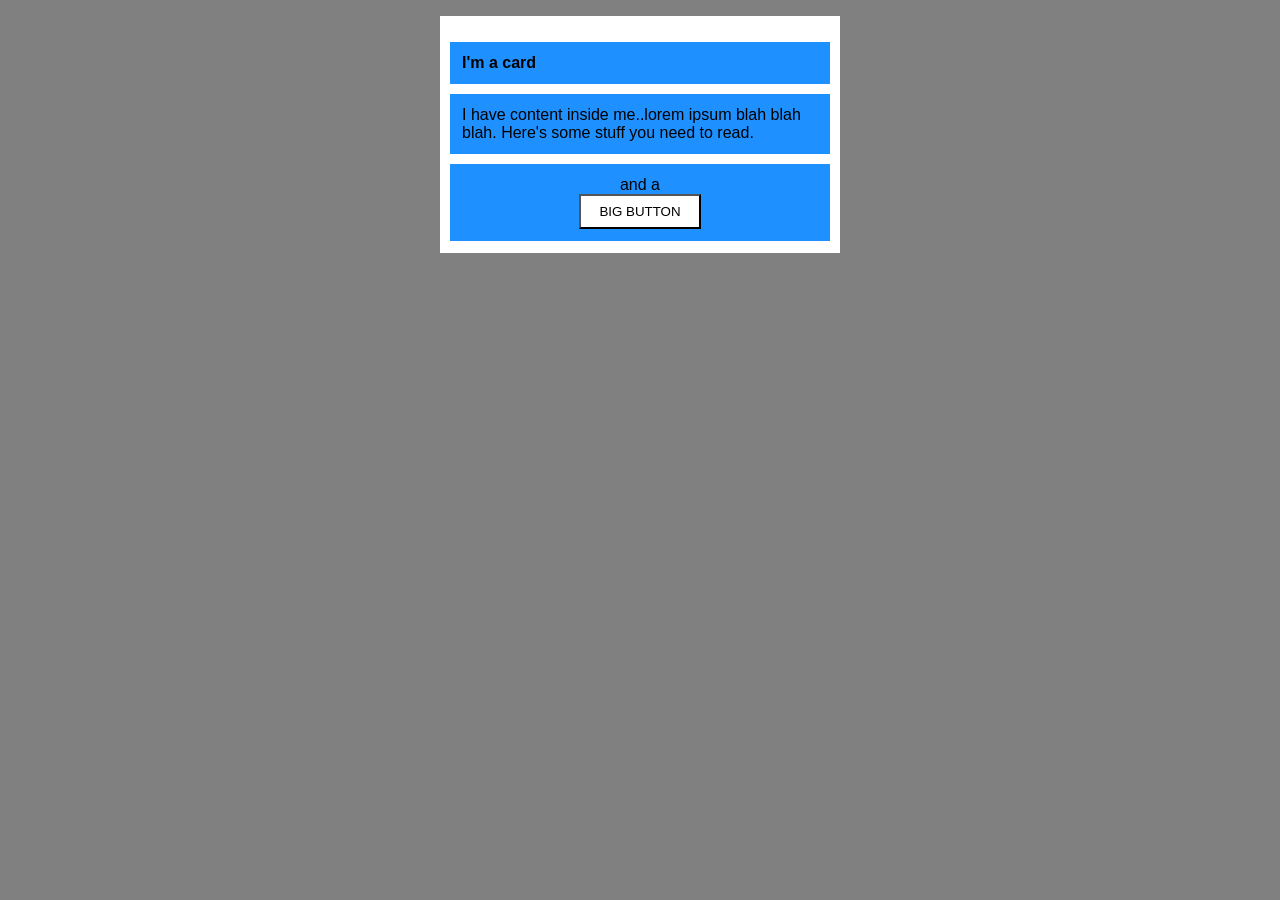
<file: foundations/block-and-inline/02-margin-and-padding-2/index.html>
<!DOCTYPE html>
<html lang="en">
  <head>
    <meta charset="UTF-8">
    <meta http-equiv="X-UA-Compatible" content="IE=edge">
    <meta name="viewport" content="width=device-width, initial-scale=1.0">
    <title>Margin and Padding exercise 2</title>
    <link rel="stylesheet" href="style.css">
  </head>
  <body>
    <div class="card">
      <h1 class="title">I'm a card</h1>
      <div class="content">I have content inside me..lorem ipsum blah blah blah. Here's some stuff you need to read.</div>
      <div class="button-container">and a <br> <button>BIG BUTTON</button></div>
    </div>
  </body>
</html>
</file>
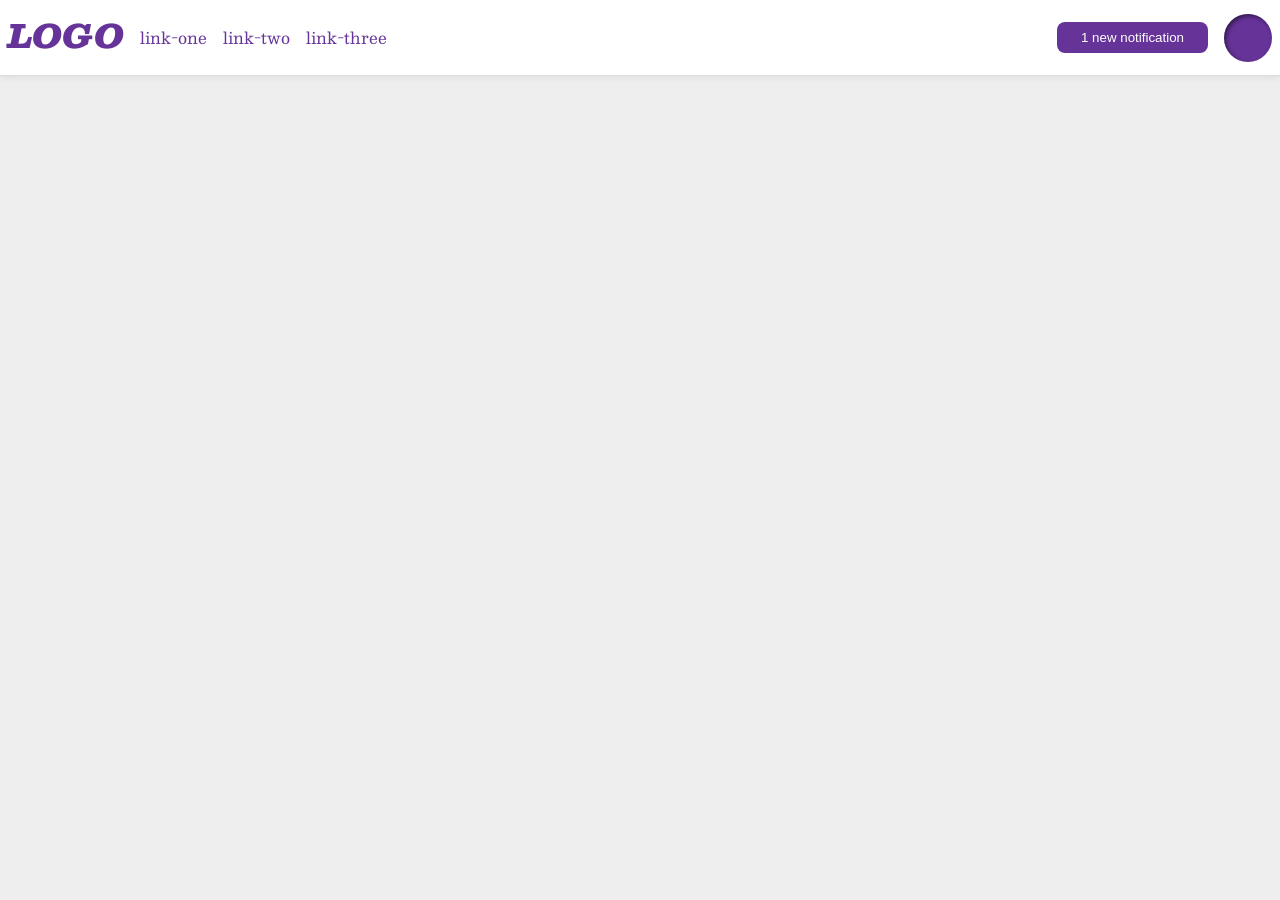
<file: foundations/flex/03-flex-header-2/index.html>
<!DOCTYPE html>
<html lang="en">

<head>
  <meta charset="UTF-8">
  <meta http-equiv="X-UA-Compatible" content="IE=edge">
  <meta name="viewport" content="width=device-width, initial-scale=1.0">
  <title>Flex Header 2</title>
  <link rel="stylesheet" href="style.css">
</head>

<body>
  <div class="header">
    <div class="container-left">
      <div class="logo">
        LOGO
      </div>
      <ul class="links">
        <li><a href="https://google.com">link-one</a></li>
        <li><a href="https://google.com">link-two</a></li>
        <li><a href="https://google.com">link-three</a></li>
      </ul>
    </div>
    <div class="container-right">
      <button class="notifications">
        1 new notification
      </button>
      <div class="profile-image"></div>
    </div>
  </div>
</body>

</html>
</file>
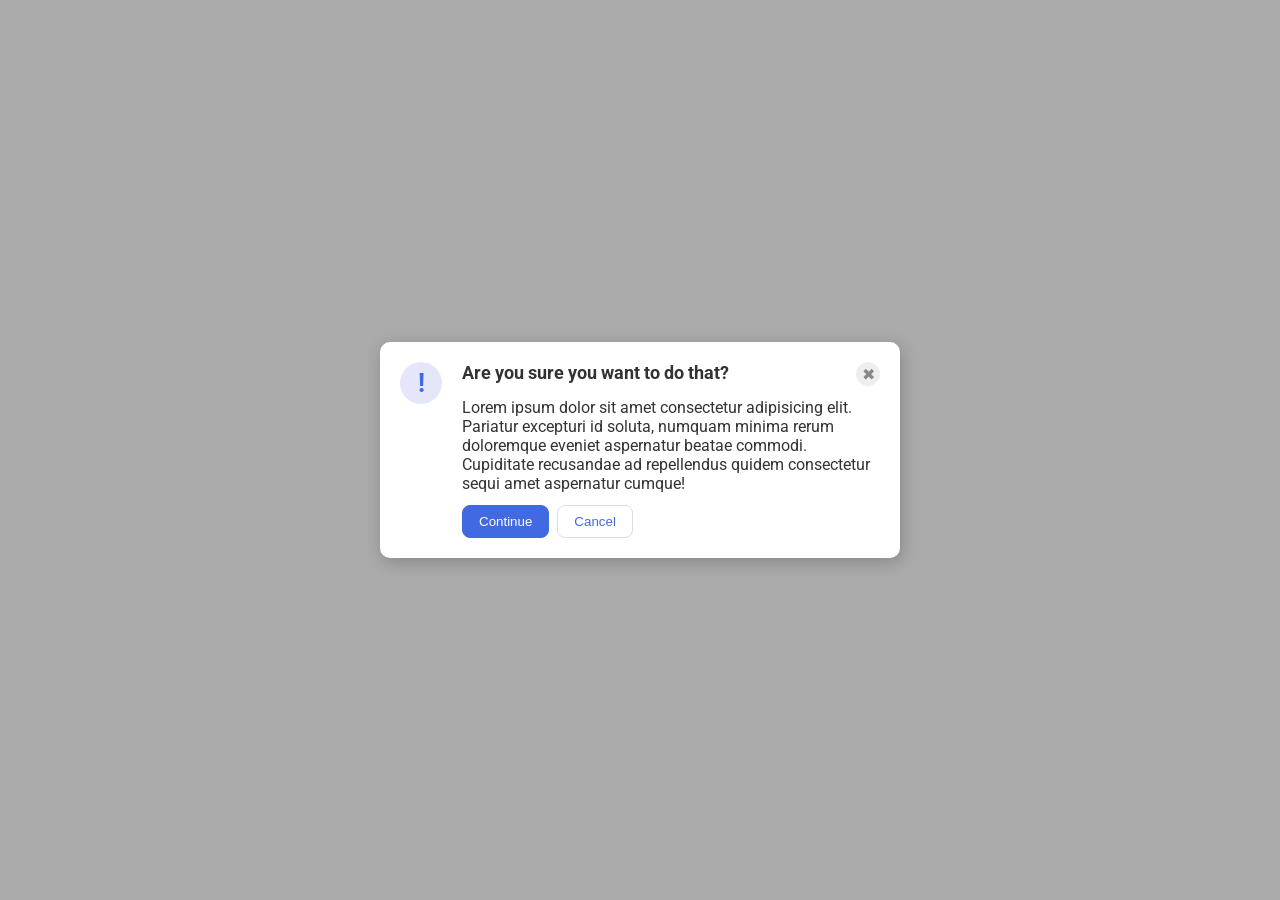
<file: foundations/flex/05-flex-modal/index.html>
<!DOCTYPE html>
<html lang="en">

<head>
  <meta charset="UTF-8">
  <meta http-equiv="X-UA-Compatible" content="IE=edge">
  <meta name="viewport" content="width=device-width, initial-scale=1.0">
  <link rel="stylesheet" href="style.css">
  <title>Modal</title>
</head>

<body>
  <div class="modal">

    <div class="icon">!</div>

    <div class="container">
      <div class="box">
        <div class="header">Are you sure you want to do that?</div>

        <button class="close-button">✖</button>
      </div>


      <div class="text">Lorem ipsum dolor sit amet consectetur adipisicing elit. Pariatur excepturi id soluta, numquam
        minima rerum doloremque eveniet aspernatur beatae commodi. Cupiditate recusandae ad repellendus quidem
        consectetur sequi amet aspernatur cumque!</div>

      <div class="button-container">
        <button class="continue">Continue</button>
        <button class="cancel">Cancel</button>
      </div>

    </div>
  </div>
</body>

</html>
</file>
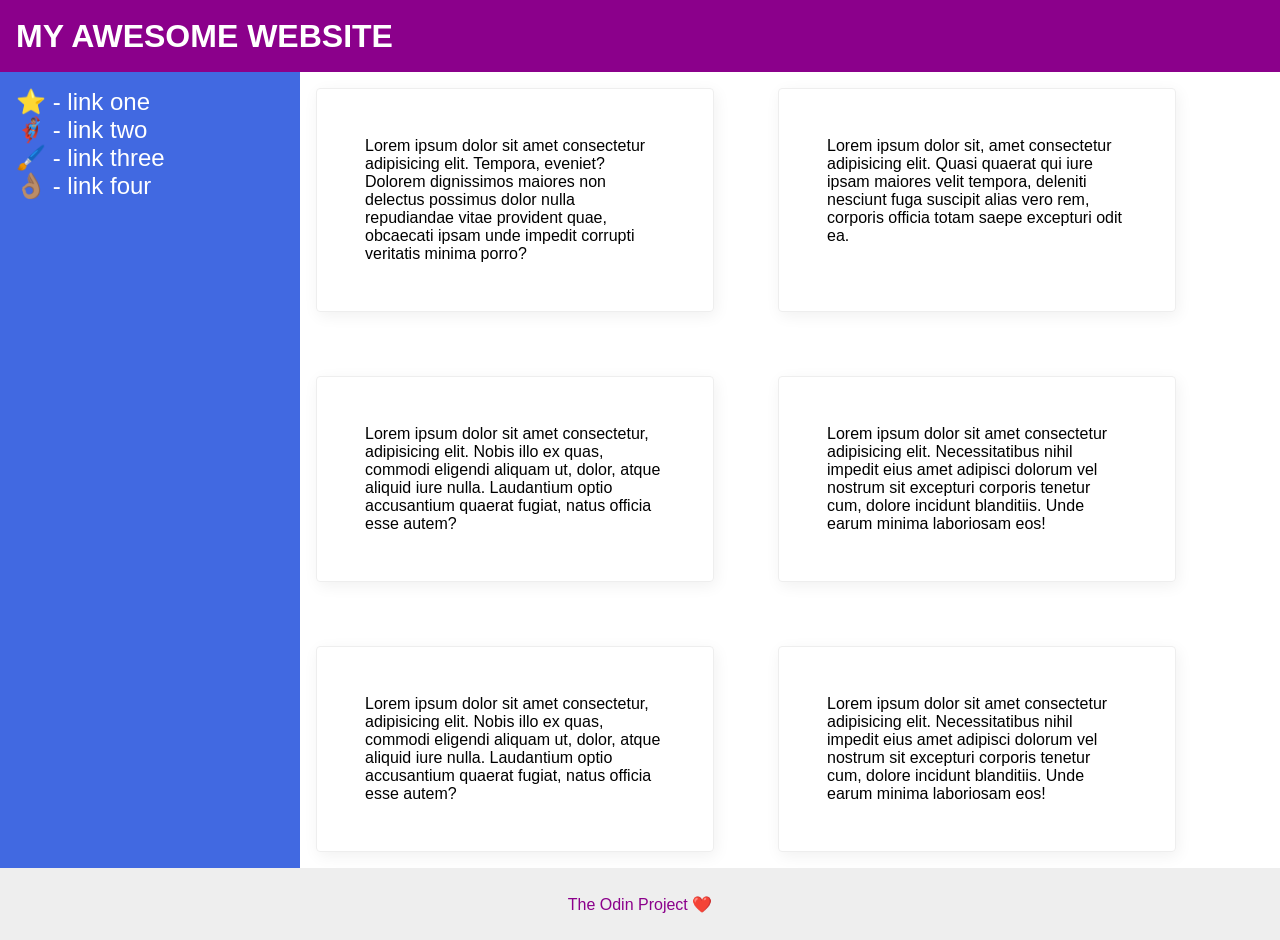
<file: foundations/flex/07-flex-layout-2/index.html>
<!DOCTYPE html>
<html lang="en">

<head>
  <meta charset="UTF-8">
  <meta http-equiv="X-UA-Compatible" content="IE=edge">
  <meta name="viewport" content="width=device-width, initial-scale=1.0">
  <title>The Holy Grail</title>
  <link rel="stylesheet" href="style.css">
</head>

<body>
  <div class="header">
    MY AWESOME WEBSITE
  </div>
  <div class="container">
    <div class="sidebar">
      <ul>
        <li><a href="#">⭐ - link one</a></li>
        <li><a href="#">🦸🏽‍♂️ - link two</a></li>
        <li><a href="#">🖌️ - link three</a></li>
        <li><a href="#">👌🏽 - link four</a></li>
      </ul>
    </div>

    <div class="cardContainer">
      <div class="card">Lorem ipsum dolor sit amet consectetur adipisicing elit. Tempora, eveniet? Dolorem dignissimos
        maiores non delectus possimus dolor nulla repudiandae vitae provident quae, obcaecati ipsam unde impedit
        corrupti
        veritatis minima porro?</div>
      <div class="card">Lorem ipsum dolor sit, amet consectetur adipisicing elit. Quasi quaerat qui iure ipsam maiores
        velit tempora, deleniti nesciunt fuga suscipit alias vero rem, corporis officia totam saepe excepturi odit ea.
      </div>
      <div class="card">Lorem ipsum dolor sit amet consectetur, adipisicing elit. Nobis illo ex quas, commodi eligendi
        aliquam ut, dolor, atque aliquid iure nulla. Laudantium optio accusantium quaerat fugiat, natus officia esse
        autem?</div>
      <div class="card">Lorem ipsum dolor sit amet consectetur adipisicing elit. Necessitatibus nihil impedit eius amet
        adipisci dolorum vel nostrum sit excepturi corporis tenetur cum, dolore incidunt blanditiis. Unde earum minima
        laboriosam eos!</div>
      <div class="card">Lorem ipsum dolor sit amet consectetur, adipisicing elit. Nobis illo ex quas, commodi eligendi
        aliquam ut, dolor, atque aliquid iure nulla. Laudantium optio accusantium quaerat fugiat, natus officia esse
        autem?</div>
      <div class="card">Lorem ipsum dolor sit amet consectetur adipisicing elit. Necessitatibus nihil impedit eius amet
        adipisci dolorum vel nostrum sit excepturi corporis tenetur cum, dolore incidunt blanditiis. Unde earum minima
        laboriosam eos!</div>

    </div>

  </div>

  <div class="footer">
    The Odin Project ❤️
  </div>
</body>

</html>
</file>
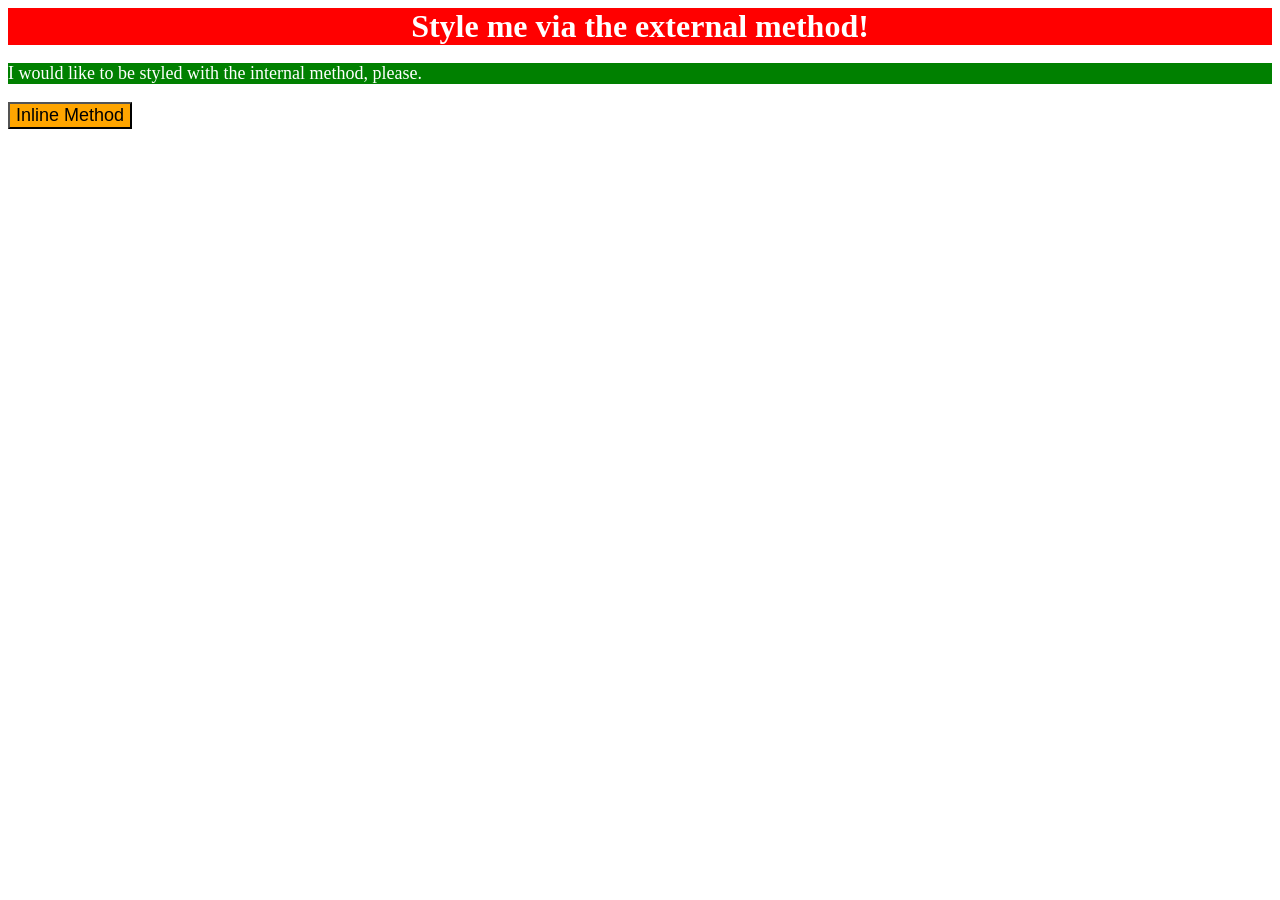
<file: foundations/intro-to-css/01-css-methods/index.html>
<!DOCTYPE html>
<html lang="en">
  <head>
    <meta charset="UTF-8">
    <meta http-equiv="X-UA-Compatible" content="IE=edge">
    <meta name="viewport" content="width=device-width, initial-scale=1.0">
    <title>Methods for Adding CSS</title>
    <style>
      p{
        background-color: green;
        color: white;
        font-size: 18px;
      }
    </style>
    <link rel="stylesheet" href="style.css">
  </head>
  <body>
    <div>Style me via the external method!</div>
    <p>I would like to be styled with the internal method, please.</p>
    <button style="font-size: 18px; background-color: orange;">Inline Method</button>
  </body>
</html>
</file>
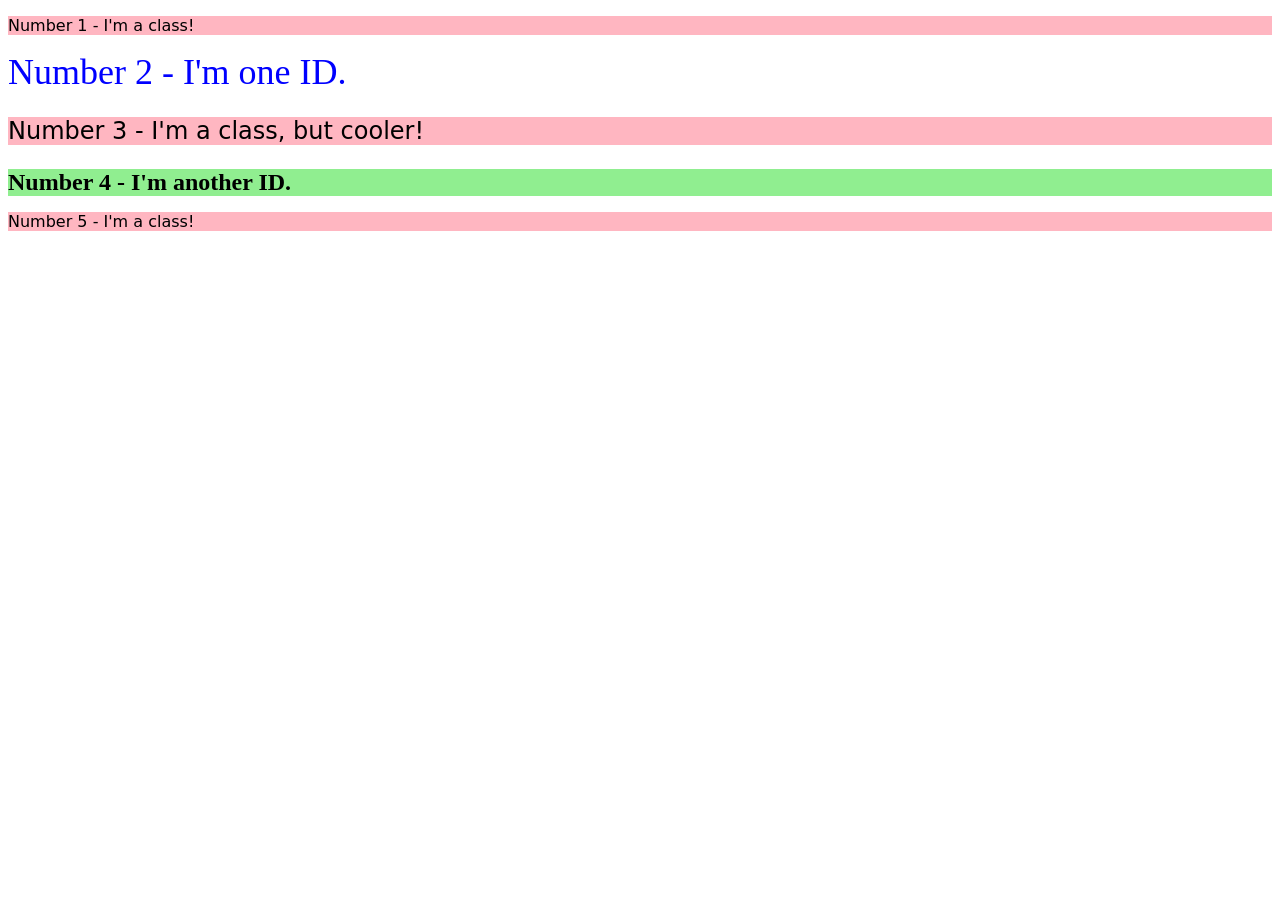
<file: foundations/intro-to-css/02-class-id-selectors/index.html>
<!DOCTYPE html>
<html lang="en">
  <head>
    <meta charset="UTF-8">
    <meta http-equiv="X-UA-Compatible" content="IE=edge">
    <meta name="viewport" content="width=device-width, initial-scale=1.0">
    <title>Class and ID Selectors</title>
    <link rel="stylesheet" href="style.css">
  </head>
  <body>
    <p>Number 1 - I'm a class!</p>
    <div id="second">Number 2 - I'm one ID.</div>
    <p class="size24">Number 3 - I'm a class, but cooler!</p>
    <div class="size24" id="fourth">Number 4 - I'm another ID.</div>
    <p>Number 5 - I'm a class!</p>
  </body>
</html>
</file>
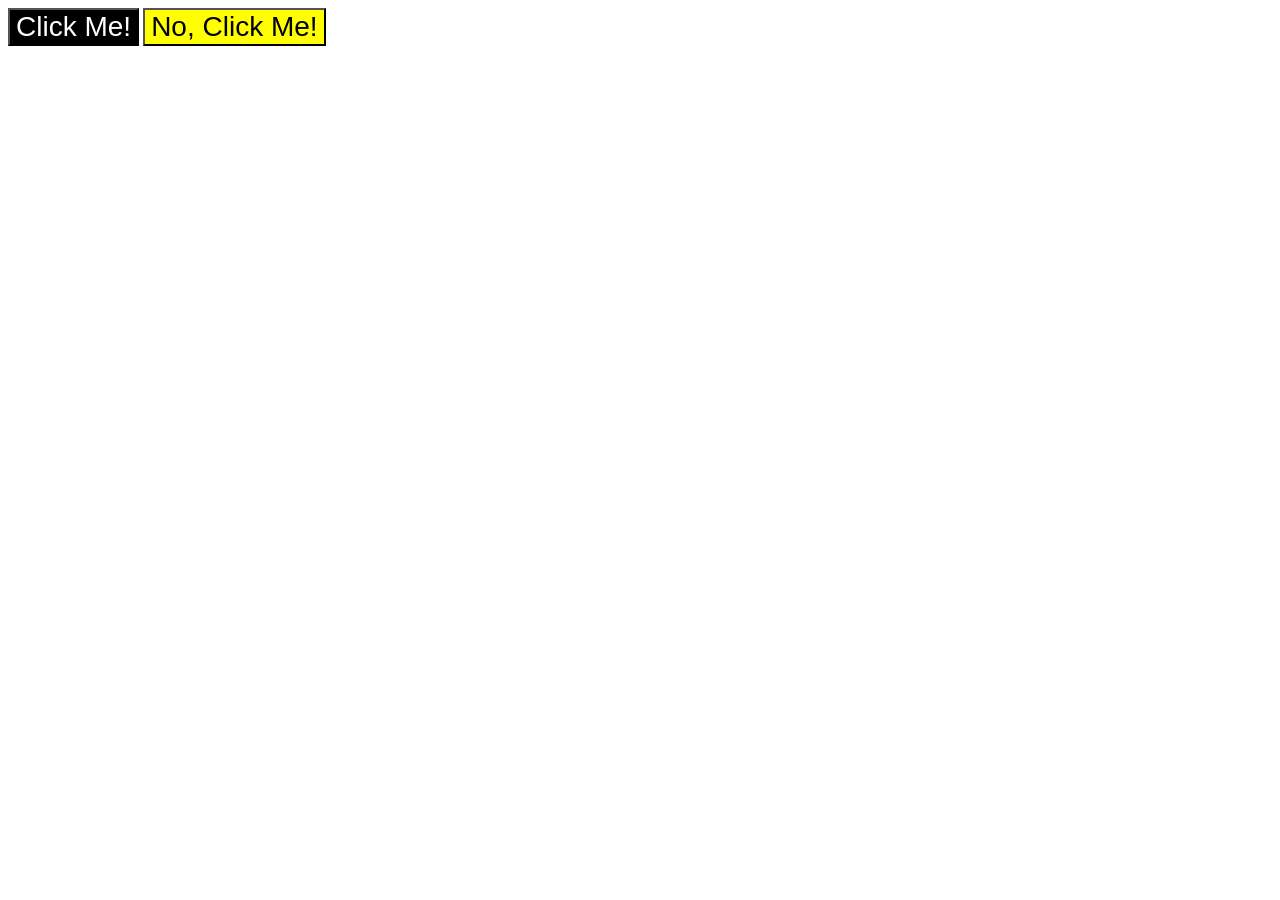
<file: foundations/intro-to-css/03-grouping-selectors/index.html>
<!DOCTYPE html>
<html lang="en">
  <head>
    <meta charset="UTF-8">
    <meta http-equiv="X-UA-Compatible" content="IE=edge">
    <meta name="viewport" content="width=device-width, initial-scale=1.0">
    <title>Grouping Selectors</title>
    <link rel="stylesheet" href="style.css">
  </head>
  <body>
    <button class="one">Click Me!</button>
    <button class="two">No, Click Me!</button>
  </body>
</html>
</file>
<file: foundations/block-and-inline/02-margin-and-padding-2/style.css>
body {
  background: gray;
  font-family: sans-serif;
}

.card {
  width: 400px;
  background: white;
  margin: 16px auto;
  padding-top: 16px;
  padding-bottom: 2px;
}

.title,
.content,
.button-container {
  background: dodgerblue;
  padding: 12px;
  font-size: 16px;
  margin: 10px;
}

.button-container {
  text-align: center;
}

button {
  background: white;
  padding-left: 18px;
  padding-right: 18px;
  padding-top: 8px;
  padding-bottom: 8px;
}
</file>
<file: foundations/flex/03-flex-header-2/style.css>
/* this is some magical font-importing.  
you'll learn about it later. */
@import url('https://fonts.googleapis.com/css2?family=Besley:ital,wght@0,400;1,900&display=swap');

body {
  margin: 0;
  background: #eee;
  font-family: Besley, serif;
}

.header {
  background: white;
  border-bottom: 1px solid #ddd;
  box-shadow: 0 0 8px rgba(0,0,0,.1);
  display: flex;
  gap: 16px;
  justify-content: space-between;
  padding: 8px;
}

.profile-image {
  background: rebeccapurple;
  box-shadow: inset 2px 2px 4px rgba(0,0,0,.5);
  border-radius: 50%;
  width: 48px;
  height: 48px;
  flex-shrink: 0;
}

.logo {
  color: rebeccapurple;
  font-size: 32px;
  font-weight: 900;
  font-style: italic;
}

button {
  border: none;
  border-radius: 8px;
  background: rebeccapurple;
  color: white;
  padding: 8px 24px;
}

a {
  /* this removes the line under our links */
  text-decoration: none;
  color: rebeccapurple;
}

ul {
  list-style-type: none;
  display: flex;
  padding: 0px;
  gap:16px;
}

.container-left{
  display: flex;
  gap: 16px;
}

.container-right{
  display: flex;
  gap: 16px;
  align-items: center;
}
</file>
<file: foundations/flex/05-flex-modal/style.css>
@import url('https://fonts.googleapis.com/css2?family=Roboto:wght@400;700&display=swap');

html, body {
  height: 100%;
}

body {
  font-family: Roboto, sans-serif;
  margin: 0;
  background: #aaa;
  color: #333;
  /* I'll give you this one for free lol */
  display: flex;
  align-items: center;
  justify-content: center;
}

.modal {
  background: white;
  width: 480px;
  border-radius: 10px;
  box-shadow: 2px 4px 16px rgba(0,0,0,.2);
  display: flex;
  padding: 20px;
  gap: 20px;
}

.icon {
  color: royalblue;
  font-size: 26px;
  font-weight: 700;
  background: lavender;
  width: 42px;
  height: 42px;
  border-radius: 50%;
  display: flex;
  align-items: center;
  justify-content: center;
  flex-shrink: 0;
}

.close-button {
  background: #eee;
  border-radius: 50%;
  color: #888;
  font-weight: 400;
  font-size: 16px;
  height: 24px;
  width: 24px;
  display: flex;
  align-items: center;
  justify-content: center;
  border: 1px solid #eee;
  padding: 0;
}

button {
  cursor: pointer;
  padding: 8px 16px;
  border-radius: 8px;
}

button.continue {
  background: royalblue;
  border: 1px solid royalblue;
  color: white;
}

button.cancel {
  background: white;
  border: 1px solid #ddd;
  color: royalblue;
}

.container{
  display: flex;
  flex-direction: column;
  gap: 12px;
}

.button-container{
  display: flex;
  gap: 8px;
}

.box{
  display: flex;
  justify-content: space-between;
}

.header{
  font-weight: bold;
  font-size: large;
}
</file>
<file: foundations/flex/07-flex-layout-2/style.css>
body {
  font-family: -apple-system, BlinkMacSystemFont, 'Segoe UI', Roboto, Oxygen, Ubuntu, Cantarell, 'Open Sans', 'Helvetica Neue', sans-serif;
  margin: 0;
  min-height: 100vh;
}

.header {
  height: 72px;
  background: darkmagenta;
  color: white;
  font-weight: 900;
  font-size: 32px;
  display: flex;
  align-items: center;
  padding-left: 16px;
  padding-right: 16px;
  min-width: max-content;
}

.footer {
  height: 72px;
  background: #eee;
  color: darkmagenta;
  display: flex;
  justify-content: center;
  align-items: center;
}

.sidebar {
  width: 300px;
  background: royalblue;
  box-sizing: border-box;
  display: flex;
  flex-direction: column;
  min-width: 300px;
  padding: 16px;
}

a{
  text-decoration: none;
  color: white;
  font-size: 24px;
}

.card {
  border: 1px solid #eee;
  box-shadow: 2px 4px 16px rgba(0,0,0,.06);
  border-radius: 4px;
  padding: 48px;
  max-width: 300px;
  margin: 16px;
}

.container{
  display: flex;

}

ul{
  list-style-type: none;
  padding: 0;
  margin: 0;
}

.cardContainer{
  display: flex;
  flex-wrap: wrap;
  gap: 32px;
}
</file>
<file: foundations/intro-to-css/01-css-methods/style.css>
div{
    background-color: red;
    color: white;
    font-size: 32px;
    text-align: center;
    font-weight: bold;
}
</file>
<file: foundations/intro-to-css/02-class-id-selectors/style.css>
/* Add CSS Styling */

p {
    background-color: lightpink;
    font-family: Verdana, 'DejaVu Sans', sans-serif;
}

#second{
    color: blue;
    font-size: 36px;
}

.size24{
    font-size: 24px;
}

#fourth{
    background-color: lightgreen;
    font-weight: bold;
}
</file>
<file: foundations/intro-to-css/03-grouping-selectors/style.css>
/* Add CSS Styling */

.one {
    background-color: black;
    color: white;
}

.two {
    background-color: yellow;
}

.one,.two {
    font-size: 28px;
    font-family: Helvetica, 'Times New Roman', sans-serif;
}
</file>
